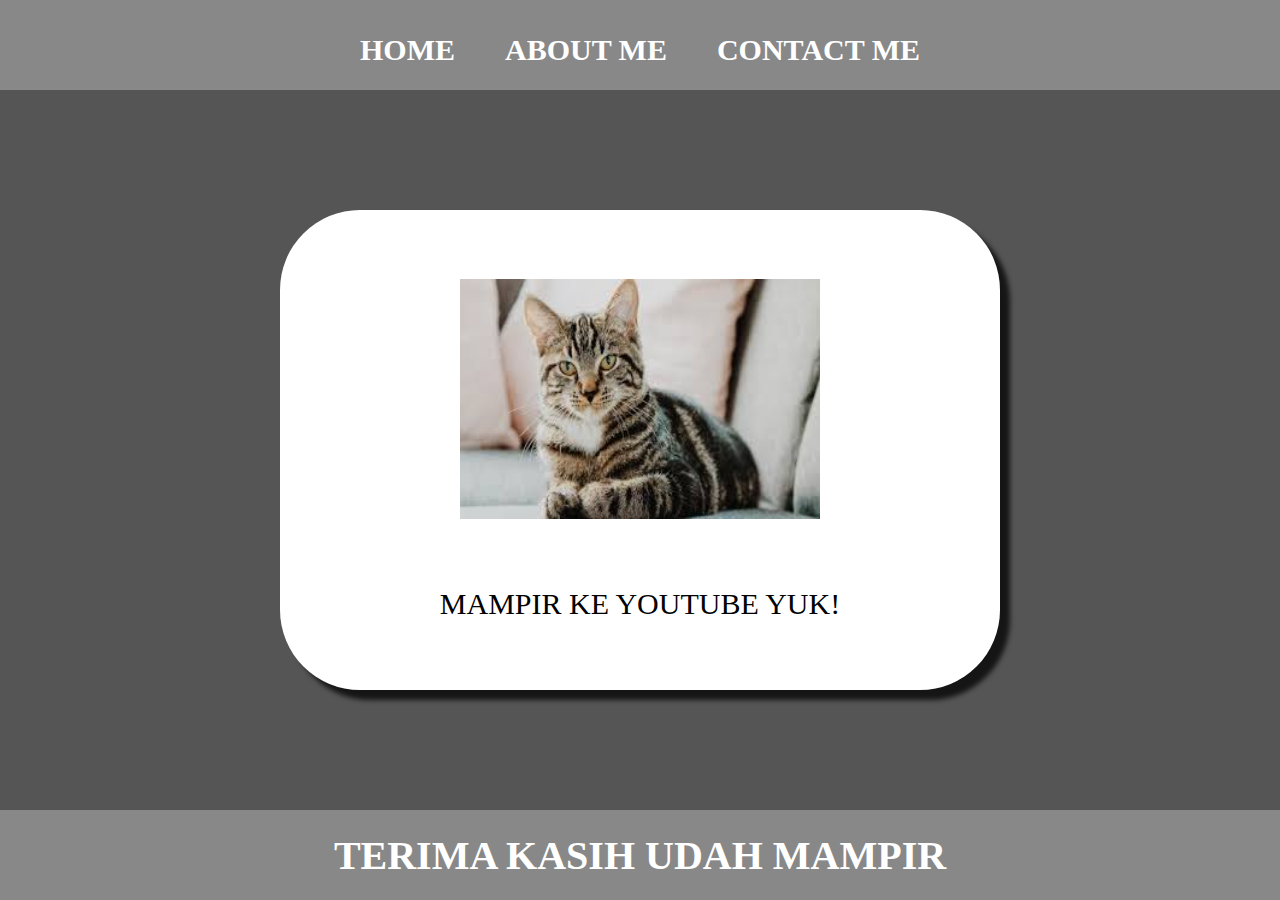
<file: belajar ngoding/index.html>
<html>
    <head>
      <title>WEB KUCING</title>
      <link rel="stylesheet" href="style.css" />
    </head>
    <body>
      <div class="container">
      <!-- NAVIGATION BAR -->
      <div class="container-navbar">
        <ul class="ul-navbar">
            <li class="li-navbar">
              <a href="#" class="a-navbar">HOME</a>
            </li>
            <li class="li-navbar">
              <a href="about.html" class="a-navbar">ABOUT ME</a>
            </li>
            <li class="li-navbar">
              <a href="contact.html" class="a-navbar">CONTACT ME</a>
            </li>
        </ul>
      </div>
      <!-- NAVIGATIon BAR SELESAI -->

      <!-- CONTEN 1 -->
      <div class="container-content">
      <a href="https://youtube.com" class="a-content">
          <img src="download.jpeg" class="img-content" />
          <p>MAMPIR KE YOUTUBE YUK!</p>
        </a>
        
      </div>
      <!-- CONTEN 1 END --> 

      <!-- FOOTER -->
      <div class="container-footer">
         <h1 class="h1-footer">TERIMA KASIH UDAH MAMPIR</h1>
      </div>
      <!-- FOOTER END -->
      </div>
    </body>
</html>
</file>
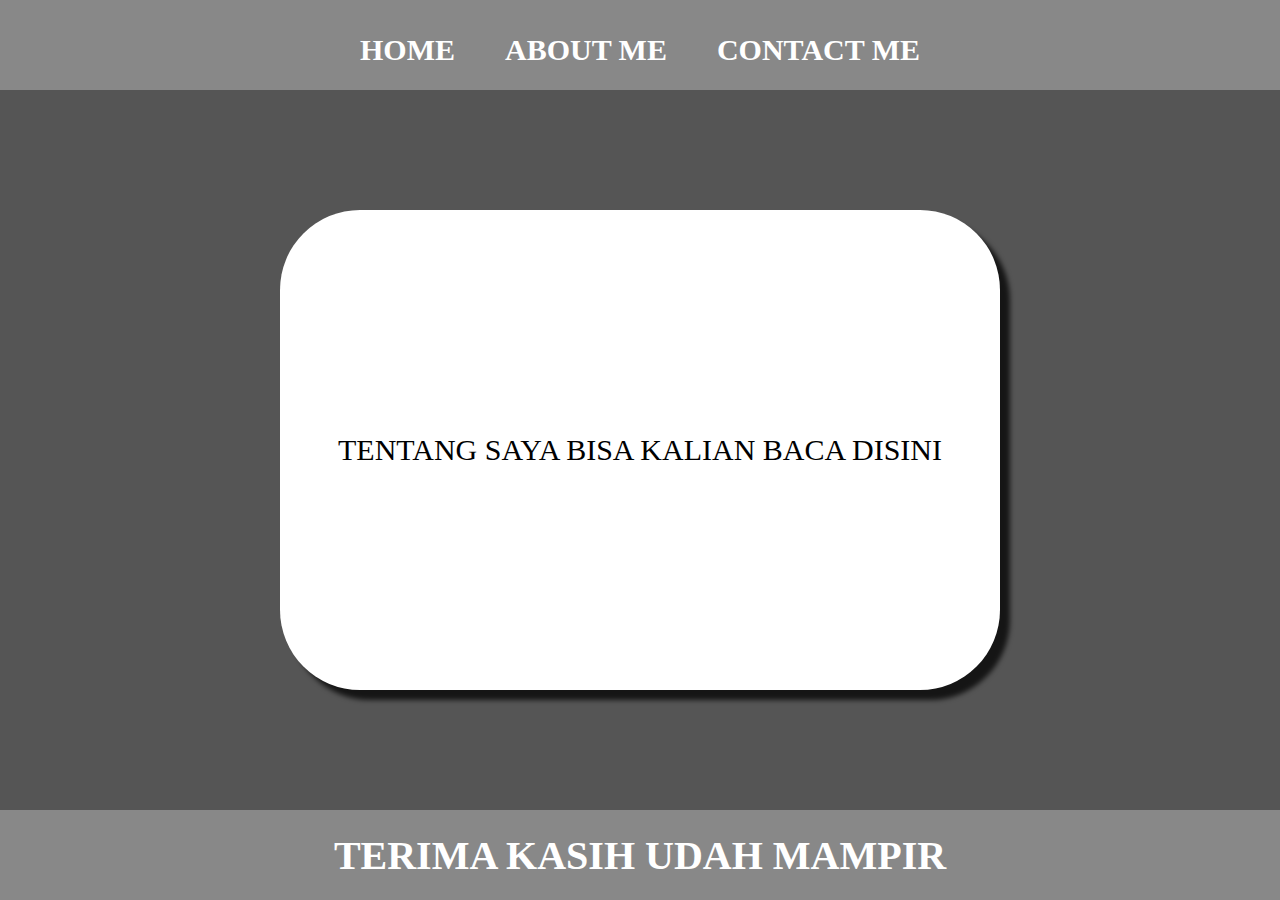
<file: belajar ngoding/about.html>
<html>
    <head>
      <title>ABOUT ME</title>
      <link rel="stylesheet" href="style.css" />
    </head>
    <body>
      <div class="container">
      <!-- NAVIGATION BAR -->
      <div class="container-navbar">
        <ul class="ul-navbar">
            <li class="li-navbar">
              <a href="index.html" class="a-navbar">HOME</a>
            </li>
            <li class="li-navbar">
              <a href="about.html" class="a-navbar">ABOUT ME</a>
            </li>
            <li class="li-navbar">
              <a href="contact.html" class="a-navbar">CONTACT ME</a>
            </li>
        </ul>
      </div>
      <!-- NAVIGATIon BAR SELESAI -->

      <!-- CONTEN 1 -->
      <div class="container-content">
      <a href="https://youtube.com" class="a-content">
          <p>TENTANG SAYA BISA KALIAN BACA DISINI</p>
        </a>
        
      </div>
      <!-- CONTEN 1 END --> 

      <!-- FOOTER -->
      <div class="container-footer">
         <h1 class="h1-footer">TERIMA KASIH UDAH MAMPIR</h1>
      </div>
      <!-- FOOTER END -->
      </div>
    </body>
</html>
</file>
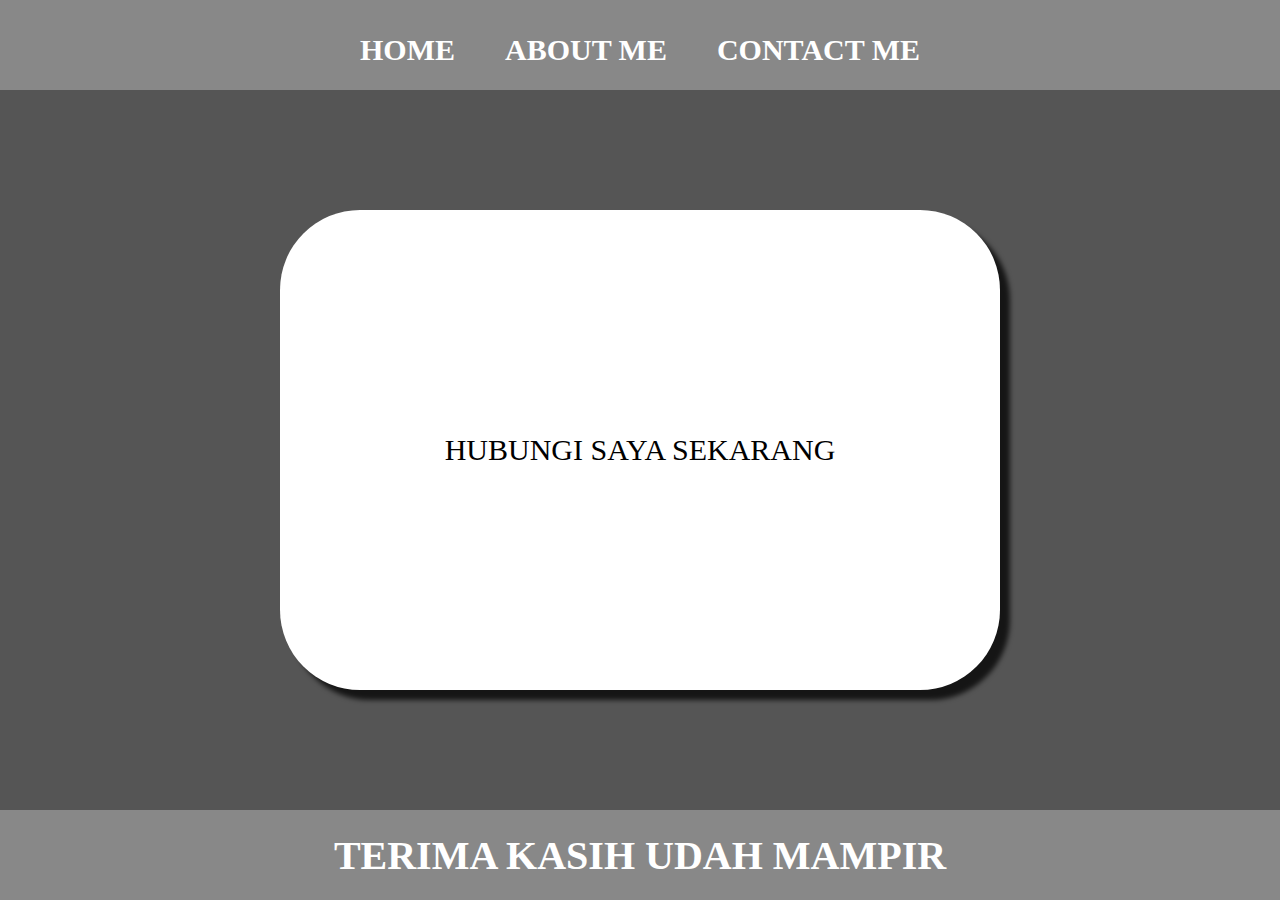
<file: belajar ngoding/contact.html>
<html>
    <head>
      <title>CONTACT ME</title>
      <link rel="stylesheet" href="style.css" />
    </head>
    <body>
      <div class="container">
      <!-- NAVIGATION BAR -->
      <div class="container-navbar">
        <ul class="ul-navbar">
            <li class="li-navbar">
              <a href="index.html" class="a-navbar">HOME</a>
            </li>
            <li class="li-navbar">
              <a href="about.html" class="a-navbar">ABOUT ME</a>
            </li>
            <li class="li-navbar">
              <a href="contact.html" class="a-navbar">CONTACT ME</a>
            </li>
        </ul>
      </div>
      <!-- NAVIGATIon BAR SELESAI -->

      <!-- CONTEN 1 -->
      <div class="container-content">
      <a href="https://instagram.com" class="a-content">
          <p>HUBUNGI SAYA SEKARANG</p>
        </a>
        
      </div>
      <!-- CONTEN 1 END --> 

      <!-- FOOTER -->
      <div class="container-footer">
         <h1 class="h1-footer">TERIMA KASIH UDAH MAMPIR</h1>
      </div>
      <!-- FOOTER END -->
      </div>
    </body>
</html>
</file>
<file: belajar ngoding/style.css>
*,
html {
    margin: 0;
    padding: 0;
}

.container {}

.container-navbar{
    background-color: #888;
    width: 100%;
    height: 10vh;
}

.ul-navbar{
display: flex;
height: 100px;
justify-content: center;
align-items: center;
}

.li-navbar{
list-style-type: none;
padding: 20px;
margin: 5px;
color:white ;
font-size: 30px;
}

.li-navbar:hover {
    background-color: black;
    transition: .2s ease-in-out;
    transition-delay: .3s;
    border-radius: 8px;
}

.a-navbar {
    color: white;
    text-decoration: none;
    font-weight: 800;
}

.container-content{
    background-color: #555;
    display: flex;
    justify-content: center;
    align-items: center;
    height: 80vh;
}

.a-content {
    background-color: white;
    color: black;
    text-decoration: none;
    font-size: 30px;
    width: 720px;
    height: 480px;
    display: flex;
    flex-direction: column;
    justify-content: space-evenly;
    align-items: center;
    border-radius: 80px;
    box-shadow: 10px 10px 5px 0px rgba(0,0,0,0.75);
    -webkit-box-shadow: 10px 10px 5px 0px rgba(0,0,0,0.75);
    -moz-box-shadow: 10px 10px 5px 0px rgba(0,0,0,0.75);
}

.img-content {
    width: 50%;
    height: 50%;
}

.container-footer {
height: 10vh;
background-color: #888;
display: flex;
justify-content: center;
align-items: center;
}

.h1-footer {
font-size: 40px;
color: white;
}
</file>
